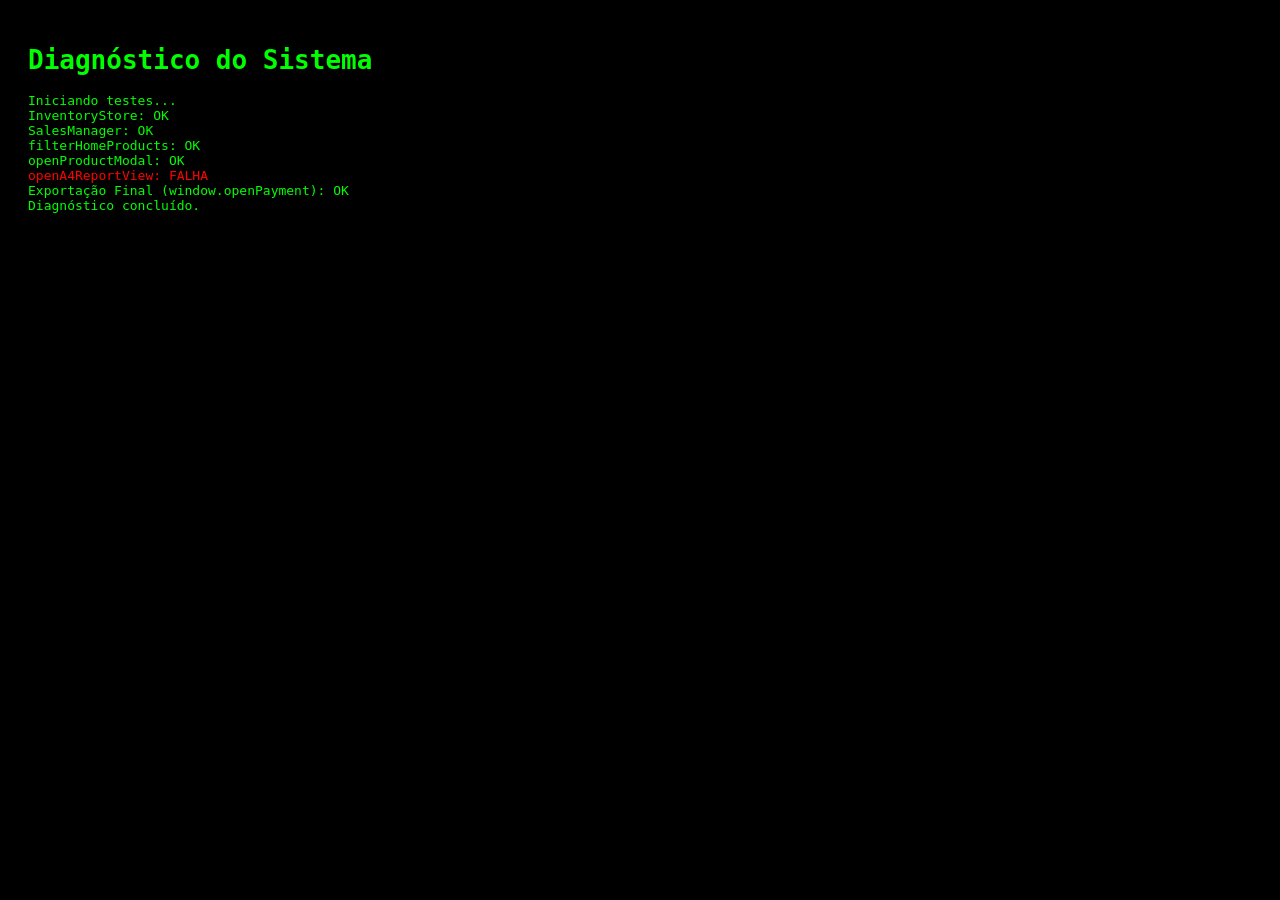
<file: _DIAGNOSTICO.html>
<!DOCTYPE html>
<html lang="pt-BR">

<head>
    <meta charset="UTF-8">
    <title>Diagnóstico Rápido</title>
    <style>
        body {
            background: #000;
            color: #0f0;
            font-family: monospace;
            padding: 20px;
        }

        .fail {
            color: #f00;
        }

        .ok {
            color: #0f0;
        }

        .warn {
            color: #ff0;
        }
    </style>
</head>

<body>
    <h1>Diagnóstico do Sistema</h1>
    <div id="log"></div>

    <script src="js/inventory.js"></script>
    <script src="js/finance.js"></script>
    <script src="js/customers.js"></script>
    <script src="js/sales.js"></script>
    <script src="js/app.js"></script>

    <script>
        const log = document.getElementById('log');
        function print(msg, type = 'ok') {
            log.innerHTML += `<div class="${type}">${msg}</div>`;
        }

        window.onload = function () {
            print("Iniciando testes...");

            // Teste 1: Lojas
            if (window.InventoryStore) print("InventoryStore: OK"); else print("InventoryStore: FALHA", 'fail');
            if (window.SalesManager) print("SalesManager: OK"); else print("SalesManager: FALHA", 'fail');

            // Teste 2: Funções Globais do app.js
            if (typeof filterHomeProducts === 'function') print("filterHomeProducts: OK"); else print("filterHomeProducts: FALHA (Escopo incorreto?)", 'fail');
            if (typeof openProductModal === 'function') print("openProductModal: OK"); else print("openProductModal: FALHA", 'fail');
            if (typeof openA4ReportView === 'function') print("openA4ReportView: OK"); else print("openA4ReportView: FALHA", 'fail');

            // Teste 3: Execução do app.js
            if (window.openPayment) print("Exportação Final (window.openPayment): OK"); else print("Exportação Final: FALHA (Script parou antes do fim)", 'fail');

            print("Diagnóstico concluído.");
        }
    </script>
</body>

</html>
</file>
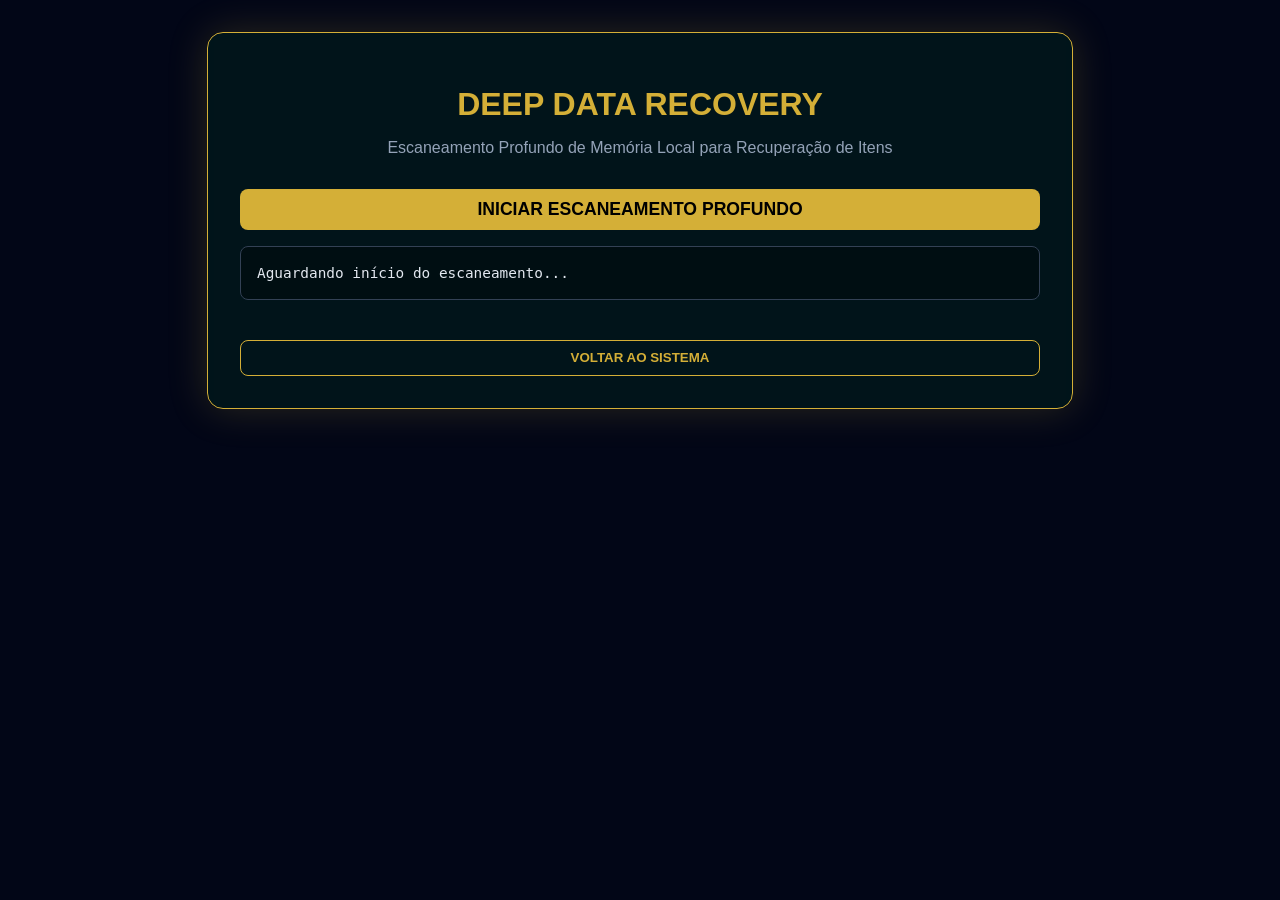
<file: DEEP_RECOVERY.html>
<!DOCTYPE html>
<html lang="pt-BR">

<head>
    <meta charset="UTF-8">
    <meta name="viewport" content="width=device-width, initial-scale=1.0">
    <title>DEEP RECOVERY - Cantina dos Amigos</title>
    <style>
        :root {
            --gold: #d4af37;
            --bg: #020617;
            --dark-green: #022c22;
            --text: #e2e8f0;
        }

        body {
            background-color: var(--bg);
            color: var(--text);
            font-family: 'Segoe UI', sans-serif;
            margin: 0;
            padding: 2rem;
            display: flex;
            flex-direction: column;
            align-items: center;
        }

        .container {
            width: 100%;
            max-width: 800px;
            background: rgba(2, 44, 34, 0.4);
            backdrop-filter: blur(10px);
            border: 1px solid var(--gold);
            border-radius: 16px;
            padding: 2rem;
            box-shadow: 0 0 40px rgba(212, 175, 55, 0.2);
        }

        h1 {
            color: var(--gold);
            text-align: center;
            font-size: 2rem;
            margin-bottom: 0.5rem;
        }

        p.subtitle {
            text-align: center;
            color: #94a3b8;
            margin-bottom: 2rem;
        }

        .diagnostic-box {
            background: rgba(0, 0, 0, 0.3);
            border-radius: 8px;
            padding: 1rem;
            font-family: monospace;
            max-height: 200px;
            overflow-y: auto;
            margin-bottom: 1.5rem;
            border: 1px solid #334155;
        }

        .key-item {
            display: flex;
            justify-content: space-between;
            align-items: center;
            padding: 1rem;
            background: rgba(255, 255, 255, 0.05);
            margin-bottom: 0.5rem;
            border-radius: 8px;
            border-left: 4px solid var(--gold);
        }

        .key-info {
            display: flex;
            flex-direction: column;
        }

        .key-name {
            color: var(--gold);
            font-weight: bold;
        }

        .key-size {
            font-size: 0.8rem;
            color: #64748b;
        }

        button {
            padding: 0.6rem 1.2rem;
            border-radius: 8px;
            border: none;
            cursor: pointer;
            font-weight: bold;
            transition: all 0.2s;
        }

        .btn-scan {
            background: var(--gold);
            color: #000;
            width: 100%;
            margin-bottom: 1rem;
            font-size: 1.1rem;
        }

        .btn-restore {
            background: #10b981;
            color: white;
        }

        .btn-home {
            background: transparent;
            border: 1px solid var(--gold);
            color: var(--gold);
            margin-top: 1rem;
        }

        .log-entry {
            margin: 2px 0;
            font-size: 0.9rem;
        }

        .log-success {
            color: #4ade80;
        }

        .log-error {
            color: #f87171;
        }
    </style>
</head>

<body>
    <div class="container">
        <h1>DEEP DATA RECOVERY</h1>
        <p class="subtitle">Escaneamento Profundo de Memória Local para Recuperação de Itens</p>

        <button class="btn-scan" onclick="deepScan()">INICIAR ESCANEAMENTO PROFUNDO</button>

        <div id="diagnostic-log" class="diagnostic-box">
            <div class="log-entry">Aguardando início do escaneamento...</div>
        </div>

        <div id="results-list">
            <!-- Resultados aparecerão aqui -->
        </div>

        <button class="btn-home" onclick="window.location.href='index.html'" style="width: 100%;">VOLTAR AO
            SISTEMA</button>
    </div>

    <script>
        const LOG = document.getElementById('diagnostic-log');
        const RESULTS = document.getElementById('results-list');

        function addLog(msg, type = '') {
            const div = document.createElement('div');
            div.className = 'log-entry ' + (type ? 'log-' + type : '');
            div.innerText = `[${new Date().toLocaleTimeString()}] ${msg}`;
            LOG.appendChild(div);
            LOG.scrollTop = LOG.scrollHeight;
        }

        function deepScan() {
            addLog("Iniciando varredura de todas as chaves do LocalStorage...");
            RESULTS.innerHTML = '';
            let foundCount = 0;

            for (let i = 0; i < localStorage.length; i++) {
                const key = localStorage.key(i);
                const data = localStorage.getItem(key);
                addLog(`Analisando chave: ${key}...`);

                // Tentar identificar se o conteúdo contém produtos
                try {
                    const parsed = JSON.parse(data);
                    if (Array.isArray(parsed) && parsed.length > 0) {
                        const firstItem = parsed[0];
                        if (firstItem.name && (firstItem.price !== undefined || firstItem.cost !== undefined)) {
                            addLog(`DADOS ENCONTRADOS na chave: ${key}!`, 'success');
                            renderKeyResult(key, parsed);
                            foundCount++;
                        }
                    }
                } catch (e) { }
            }

            if (foundCount === 0) {
                addLog("Nenhum dado órfão detectado. O sistema parece estar limpo.", 'error');
            } else {
                addLog(`Escaneamento concluído. ${foundCount} fonte(s) de dados localizadas.`);
            }
        }

        function renderKeyResult(key, items) {
            const div = document.createElement('div');
            div.className = 'key-item';
            div.innerHTML = `
                <div class="key-info">
                    <span class="key-name">${key}</span>
                    <span class="key-size">${items.length} itens detectados</span>
                </div>
                <button class="btn-restore" onclick="restoreKey('${key}')">RESTAURAR PARA ESTOQUE</button>
            `;
            RESULTS.appendChild(div);
        }

        function restoreKey(key) {
            if (!confirm(`Deseja restaurar os dados de "${key}" para o estoque principal?`)) return;

            try {
                const data = localStorage.getItem(key);
                localStorage.setItem('cantina_products', data);
                addLog(`SUCESSO: Dados de "${key}" restaurados para "cantina_products".`, 'success');
                alert("Restauração concluída! Volte ao sistema e atualize a página.");
            } catch (e) {
                addLog(`ERRO ao restaurar: ${e.message}`, 'error');
            }
        }
    </script>
</body>

</html>
</file>
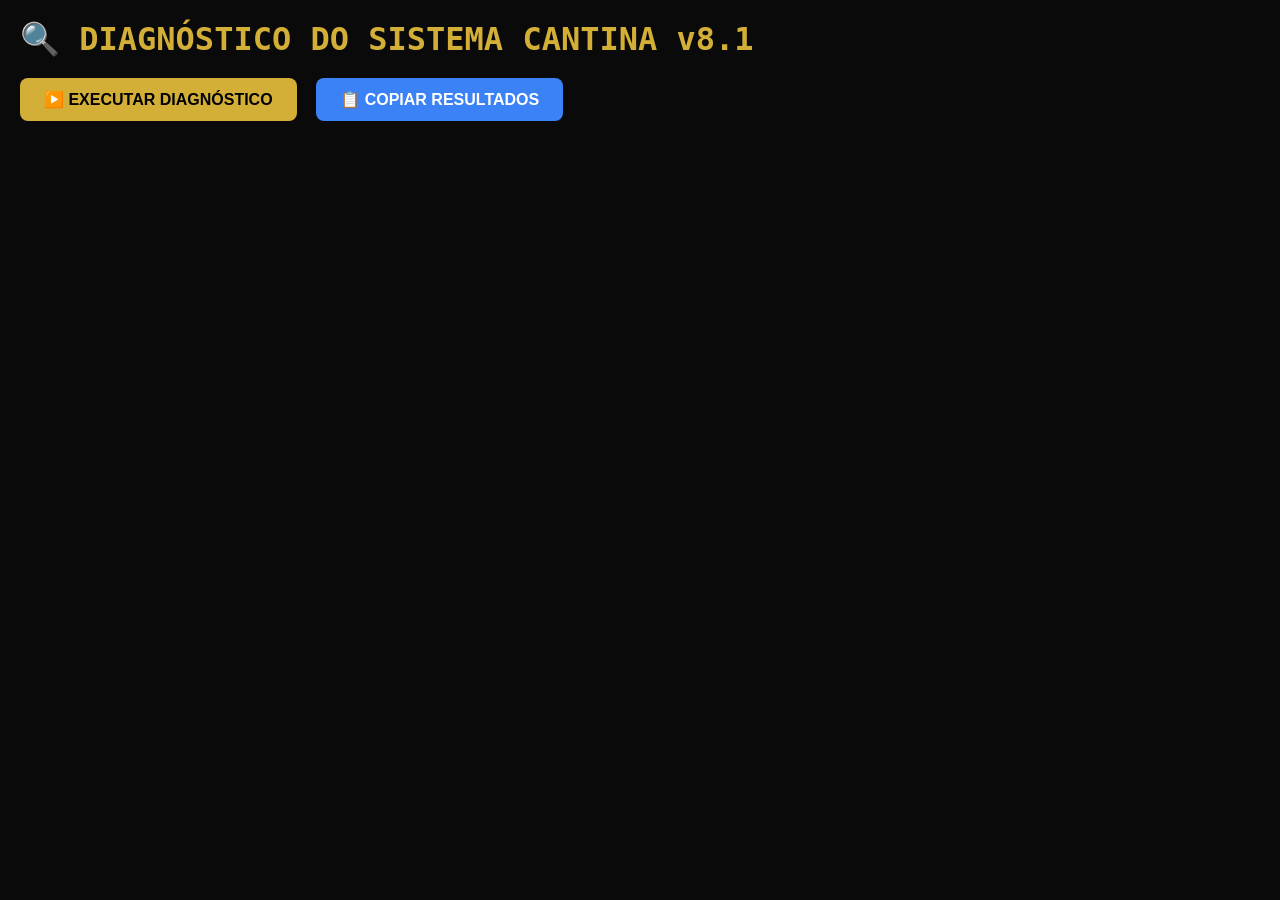
<file: diagnostico.html>
<!DOCTYPE html>
<html lang="pt-BR">

<head>
    <meta charset="UTF-8">
    <title>DIAGNÓSTICO DO SISTEMA</title>
    <style>
        * {
            margin: 0;
            padding: 0;
            box-sizing: border-box;
        }

        body {
            background: #0a0a0a;
            color: #e0e0e0;
            font-family: 'Consolas', monospace;
            padding: 20px;
        }

        h1 {
            color: #d4af37;
            margin-bottom: 20px;
        }

        .log {
            margin: 5px 0;
            padding: 8px 12px;
            border-radius: 6px;
            font-size: 14px;
        }

        .ok {
            background: rgba(16, 185, 129, 0.15);
            border-left: 4px solid #10b981;
        }

        .err {
            background: rgba(239, 68, 68, 0.15);
            border-left: 4px solid #ef4444;
            color: #fca5a5;
        }

        .warn {
            background: rgba(245, 158, 11, 0.15);
            border-left: 4px solid #f59e0b;
            color: #fde68a;
        }

        .info {
            background: rgba(59, 130, 246, 0.15);
            border-left: 4px solid #3b82f6;
        }

        #results {
            max-height: 80vh;
            overflow-y: auto;
        }

        .action {
            margin-top: 20px;
        }

        .action button {
            background: #d4af37;
            color: #000;
            border: none;
            padding: 12px 24px;
            border-radius: 8px;
            font-size: 16px;
            font-weight: bold;
            cursor: pointer;
            margin-right: 10px;
        }

        .action button:hover {
            background: #facc15;
        }

        .copy-btn {
            background: #3b82f6 !important;
            color: white !important;
        }
    </style>
</head>

<body>
    <h1>🔍 DIAGNÓSTICO DO SISTEMA CANTINA v8.1</h1>
    <div class="action">
        <button onclick="runDiagnostic()">▶️ EXECUTAR DIAGNÓSTICO</button>
        <button class="copy-btn" onclick="copyResults()">📋 COPIAR RESULTADOS</button>
    </div>
    <br>
    <div id="results"></div>

    <script>
        const results = document.getElementById('results');
        let allLogs = [];

        function log(msg, type = 'info') {
            const div = document.createElement('div');
            div.className = 'log ' + type;
            div.textContent = msg;
            results.appendChild(div);
            allLogs.push(`[${type.toUpperCase()}] ${msg}`);
        }

        function copyResults() {
            const text = allLogs.join('\n');
            navigator.clipboard.writeText(text).then(() => {
                alert('Resultados copiados! Cole no chat.');
            }).catch(() => {
                const ta = document.createElement('textarea');
                ta.value = text;
                document.body.appendChild(ta);
                ta.select();
                document.execCommand('copy');
                ta.remove();
                alert('Resultados copiados! Cole no chat.');
            });
        }

        async function runDiagnostic() {
            results.innerHTML = '';
            allLogs = [];
            log('====== DIAGNÓSTICO INICIADO ======', 'info');
            log('Data: ' + new Date().toLocaleString('pt-BR'), 'info');

            // 1. Verificar se os scripts carregam sem erro
            const scripts = [
                'js/notifications.js',
                'js/inventory.js',
                'js/finance.js',
                'js/customers.js',
                'js/app.js',
                'js/sales.js',
                'js/reports.js',
                'js/nfe-scanner.js',
                'js/payments.js'
            ];

            log('--- TESTE 1: Verificando arquivos JS ---', 'info');
            for (const src of scripts) {
                try {
                    const resp = await fetch(src);
                    if (resp.ok) {
                        const text = await resp.text();
                        log(`✅ ${src} — ${text.length} bytes carregado`, 'ok');

                        // Tentar avaliar sintaxe
                        try {
                            new Function(text);
                            log(`   ✅ Sintaxe OK`, 'ok');
                        } catch (syntaxErr) {
                            log(`   ❌ ERRO DE SINTAXE: ${syntaxErr.message}`, 'err');
                        }
                    } else {
                        log(`❌ ${src} — HTTP ${resp.status}`, 'err');
                    }
                } catch (e) {
                    log(`❌ ${src} — Falha ao carregar: ${e.message}`, 'err');
                }
            }

            // 2. Verificar Lucide
            log('--- TESTE 2: Bibliotecas Externas ---', 'info');
            try {
                const lucideResp = await fetch('https://unpkg.com/lucide@latest');
                log(`Lucide CDN: ${lucideResp.ok ? '✅ Acessível' : '❌ Inacessível'}`, lucideResp.ok ? 'ok' : 'err');
            } catch (e) {
                log(`❌ Lucide CDN inacessível: ${e.message}`, 'err');
            }

            // 3. Verificar CSS
            log('--- TESTE 3: CSS ---', 'info');
            try {
                const cssResp = await fetch('css/style.css');
                if (cssResp.ok) {
                    const cssText = await cssResp.text();
                    log(`✅ style.css — ${cssText.length} bytes`, 'ok');
                } else {
                    log(`❌ style.css — HTTP ${cssResp.status}`, 'err');
                }
            } catch (e) {
                log(`❌ style.css — ${e.message}`, 'err');
            }

            // 4. Verificar elementos críticos
            log('--- TESTE 4: Elementos DOM (carregados via iframe) ---', 'info');
            log('⚠️ Para teste completo de DOM, abra cantina.html e veja o Console (F12).', 'warn');

            log('====== DIAGNÓSTICO CONCLUÍDO ======', 'info');
            log('Clique em "COPIAR RESULTADOS" e cole no chat para eu analisar.', 'warn');
        }
    </script>
</body>

</html>
</file>
